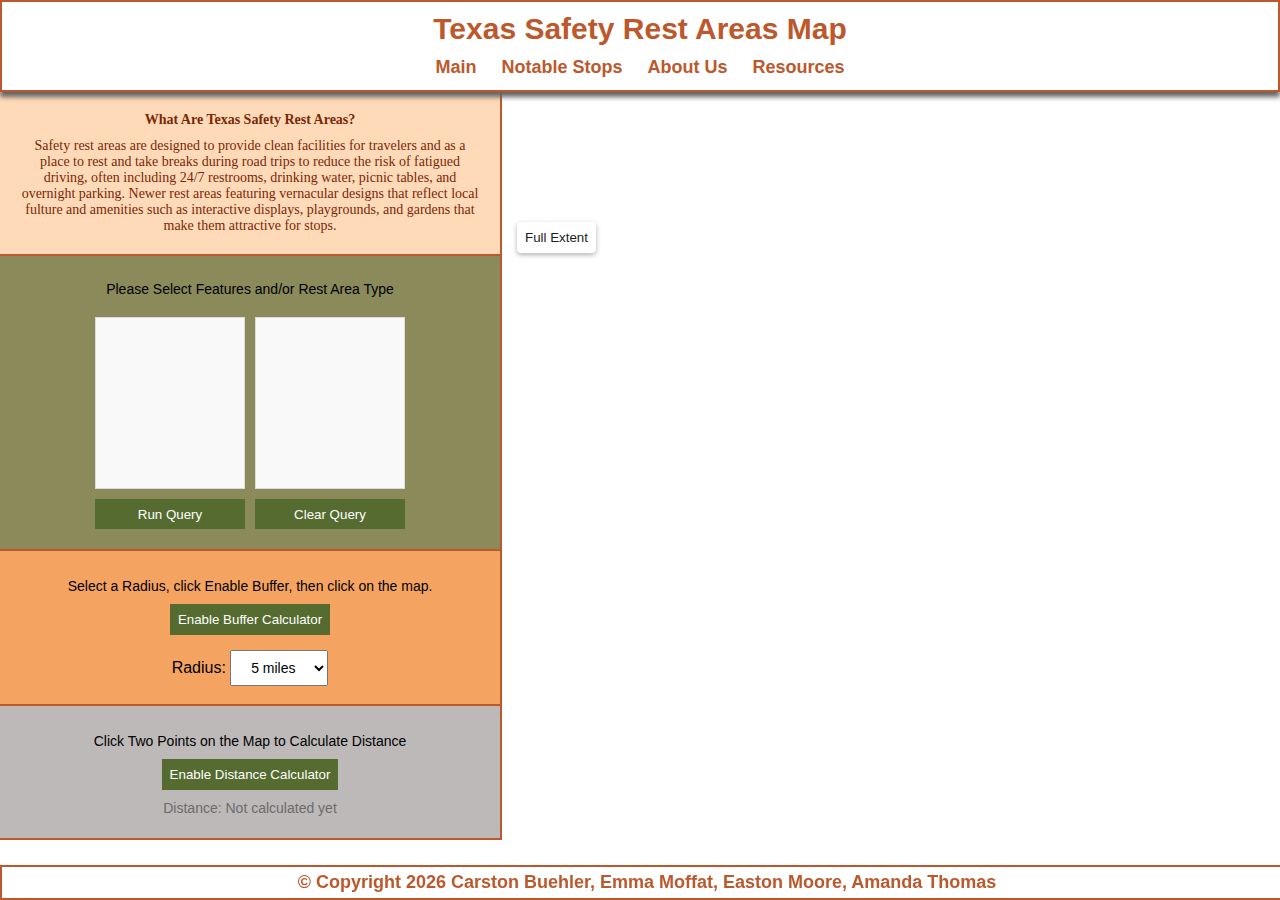
<file: index.html>
<!DOCTYPE html>
<!-- Final Group Project -->
 <!-- Buehler, Moffat, Moore, Thomas-->

<html lang="en">
    <head>
        <!-- set character encoding -->
        <meta charset="utf-8" />
        <!-- tab title -->
        <title>Texas Safety Rest Areas Map</title>
        <!-- include arcgis api for javascript -->
        <link rel="stylesheet" href="https://js.arcgis.com/4.30/esri/themes/light/main.css">
        <link rel="stylesheet" href="FP.css">
        <script src="https://js.arcgis.com/4.30/"></script>
        <script src="FP.js" defer></script>
    </head>
    <!-- page header  -->
     <header>
        Texas Safety Rest Areas Map
        <!-- div for main navigation linking addition HTML pages -->
        <div class= "topNav" id="myTopNav">
          <a href= "index.html" class="nav-link"> Main </a>
          <a href= "notable_stops.html" class="nav-link" target="_self"> Notable Stops </a> <!-- add class to change font size-->
          <a href= "about_us.html" class="nav-link"> About Us </a>
          <a href= "resources.html" class="nav-link"> Resources </a>
       </div>
     </header>
    <body>
         <!-- map on top of left nav - adding container -->
          <div class="container">
         <!-- left navigation window  -->
          <nav id="navPane">
            <ul> <!-- unsorted list for 4 options -->
                <li>
                  <div class="description">
                    <h3>What Are Texas Safety Rest Areas?</h3>
                    <p>Safety rest areas are designed to provide clean facilities for travelers and as a place
                      to rest and take breaks during road trips to reduce the risk of fatigued driving,
                      often including 24/7 restrooms, drinking water, picnic tables, and overnight parking.
                      Newer rest areas featuring vernacular designs that reflect local fulture and amenities such as
                      interactive displays, playgrounds, and gardens that make them attractive for stops.
                       </p>
                  </div>
                <li>
                  <!--container for query -->
                  <div id="querySection">
                    <p><span id="printResults">Please Select Features and/or Rest Area Type</span></p> <!--query instructions/results output-->
                    <!--container for checkboxes-->
                    <div class="checkboxes-container">
                      <div id="featuresCheckboxes" class="dropdown-content"></div>    <!--feature checkboxes-->
                      <div id="restAreaTypeCheckboxes" class="dropdown-content"></div> <!--rest area type checkboxes-->
                    </div>
                    <!--container for buttons-->
                    <div class="buttons-container">
                      <button id="runQuery">Run Query</button>     <!--run query button-->
                      <button id="clearQuery">Clear Query</button> <!--clear query button-->
                    </div>
                </div>
                </li>
                <li><!-- update for Locate & Buffer tool-->
                  <div id="option3Content">
                    <!-- buffer calc instructions -->
                     <p class="buffer-instructions">
                        Select a Radius, click Enable Buffer, then click on the map.
                     </p>
                  <button id="toggleButton3">Enable Buffer Calculator</button>
                   <div id="distanceOutput3">
                    <label for="radiusSelect">Radius:</label>
                  <select id="radiusSelect"> <!-- the thought here is that every 60 miles equals about one hour of travel time-->
                    <option value="5">5 miles</option>
                    <option value="10">10 miles</option>
                    <option value="20">20 miles</option>
                    <option value="30">30 miles</option>
                    <option value="40">40 miles</option>
                    <option value="50">50 miles</option>
                    <option value="100">100 miles</option>
                    <option value="150">150 miles</option>
                    <option value="200">200 miles</option>
                    <option value="250">250 miles</option>
                    <option value="300">300 miles</option>
                    <option value="350">350 miles</option>
                    <option value="400">400 miles</option>
                  </select>
                </div>
                </li>
                <li>
                  <!-- container for distance calculator -->
                  <div id="distCalcSection">
                    <div id="distCalcInstructions">Click Two Points on the Map to Calculate Distance</div> <!--instructions for calc-->
                    <button id="toggleButton">Enable Distance Calculator</button> <!--calc button-->
                    <div id="distanceOutput">Distance: Not calculated yet</div> <!--output text (displays distance)-->
                  </div>
                </li>
            </ul>
          </nav>
        <!-- div for map -->
         <div id="viewDiv">
           <button id="fullExtentButton" class="full-extent-button">Full Extent</button> <!-- full extent button -->
         </div>
        <!--future - attempt at buffer tool radius query  -->
        <br>
        <footer>
            <script>
              // Creates a variable 'today' and assigns it the date for today in milliseconds
              var today = new Date();
              // Creates a variable 'year' and assigns it the full year for today
              var year = today.getFullYear();
              // Writes "Copyright (copyright symbol) 2024 (or whatever the current year is)"
              document.writeln("&copy; Copyright " + year + " Carston Buehler, Emma Moffat, Easton Moore, Amanda Thomas");
            </script>
        </footer>
    </body>
</html>
</file>
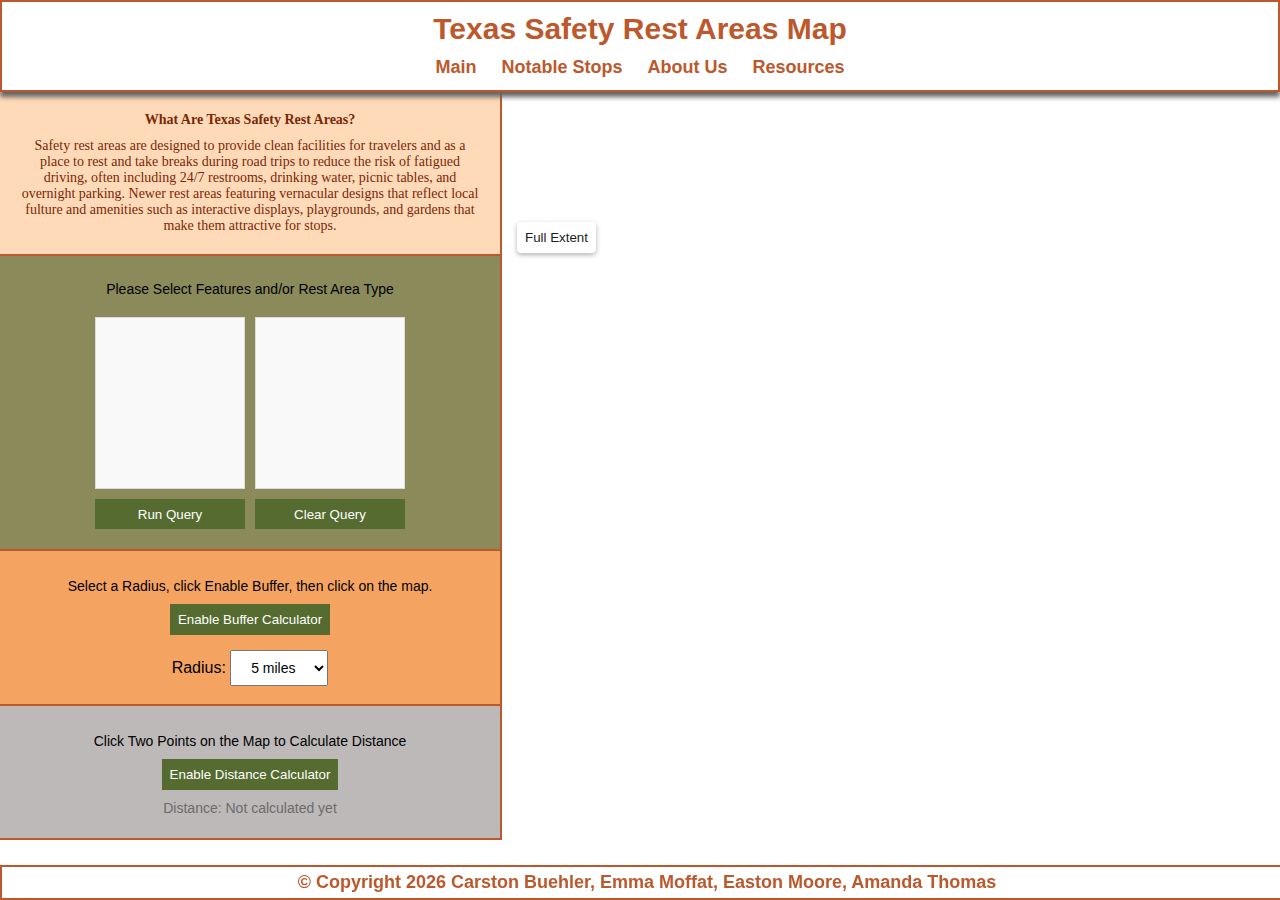
<file: finalproject.html>
<!DOCTYPE html>
<!-- Final Group Project -->
 <!-- Buehler, Moffat, Moore, Thomas-->

<html lang="en">
    <head>
        <!-- set character encoding -->
        <meta charset="utf-8" />
        <!-- tab title -->
        <title>Texas Safety Rest Areas Map</title>
        <!-- include arcgis api for javascript -->
        <link rel="stylesheet" href="https://js.arcgis.com/4.30/esri/themes/light/main.css">
        <link rel="stylesheet" href="FP.css">
        <script src="https://js.arcgis.com/4.30/"></script>
        <script src="FP.js" defer></script>
    </head>
    <!-- page header  -->
     <header>
        Texas Safety Rest Areas Map
        <!-- div for main navigation linking addition HTML pages -->
        <div class= "topNav" id="myTopNav">
          <a href= "finalproject.html" class="nav-link"> Main </a>
          <a href= "notable_stops.html" class="nav-link" target="_self"> Notable Stops </a> <!-- add class to change font size-->
          <a href= "about_us.html" class="nav-link"> About Us </a>
          <a href= "resources.html" class="nav-link"> Resources </a>
       </div>
     </header>
    <body>
         <!-- map on top of left nav - adding container -->
          <div class="container">
         <!-- left navigation window  -->
          <nav id="navPane">
            <ul> <!-- unsorted list for 4 options -->
                <li>
                  <div class="description">
                    <h3>What Are Texas Safety Rest Areas?</h3>
                    <p>Safety rest areas are designed to provide clean facilities for travelers and as a place
                      to rest and take breaks during road trips to reduce the risk of fatigued driving,
                      often including 24/7 restrooms, drinking water, picnic tables, and overnight parking.
                      Newer rest areas featuring vernacular designs that reflect local fulture and amenities such as
                      interactive displays, playgrounds, and gardens that make them attractive for stops.
                       </p>
                  </div>
                <li>
                  <!--container for query -->
                  <div id="querySection">
                    <p><span id="printResults">Please Select Features and/or Rest Area Type</span></p> <!--query instructions/results output-->
                    <!--container for checkboxes-->
                    <div class="checkboxes-container">
                      <div id="featuresCheckboxes" class="dropdown-content"></div>    <!--feature checkboxes-->
                      <div id="restAreaTypeCheckboxes" class="dropdown-content"></div> <!--rest area type checkboxes-->
                    </div>
                    <!--container for buttons-->
                    <div class="buttons-container">
                      <button id="runQuery">Run Query</button>     <!--run query button-->
                      <button id="clearQuery">Clear Query</button> <!--clear query button-->
                    </div>
                </div>
                </li>
                <li><!-- update for Locate & Buffer tool-->
                  <div id="option3Content">
                    <!-- buffer calc instructions -->
                     <p class="buffer-instructions">
                        Select a Radius, click Enable Buffer, then click on the map.
                     </p>
                  <button id="toggleButton3">Enable Buffer Calculator</button>
                   <div id="distanceOutput3">
                    <label for="radiusSelect">Radius:</label>
                  <select id="radiusSelect"> <!-- the thought here is that every 60 miles equals about one hour of travel time-->
                    <option value="5">5 miles</option>
                    <option value="10">10 miles</option>
                    <option value="20">20 miles</option>
                    <option value="30">30 miles</option>
                    <option value="40">40 miles</option>
                    <option value="50">50 miles</option>
                    <option value="100">100 miles</option>
                    <option value="150">150 miles</option>
                    <option value="200">200 miles</option>
                    <option value="250">250 miles</option>
                    <option value="300">300 miles</option>
                    <option value="350">350 miles</option>
                    <option value="400">400 miles</option>
                  </select>
                </div>
                </li>
                <li>
                  <!-- container for distance calculator -->
                  <div id="distCalcSection">
                    <div id="distCalcInstructions">Click Two Points on the Map to Calculate Distance</div> <!--instructions for calc-->
                    <button id="toggleButton">Enable Distance Calculator</button> <!--calc button-->
                    <div id="distanceOutput">Distance: Not calculated yet</div> <!--output text (displays distance)-->
                  </div>
                </li>
            </ul>
          </nav>
        <!-- div for map -->
         <div id="viewDiv">
           <button id="fullExtentButton" class="full-extent-button">Full Extent</button> <!-- full extent button -->
         </div>
        <!--future - attempt at buffer tool radius query  -->
        <br>
        <footer>
            <script>
              // Creates a variable 'today' and assigns it the date for today in milliseconds
              var today = new Date();
              // Creates a variable 'year' and assigns it the full year for today
              var year = today.getFullYear();
              // Writes "Copyright (copyright symbol) 2024 (or whatever the current year is)"
              document.writeln("&copy; Copyright " + year + " Carston Buehler, Emma Moffat, Easton Moore, Amanda Thomas");
            </script>
        </footer>
    </body>
</html>
</file>
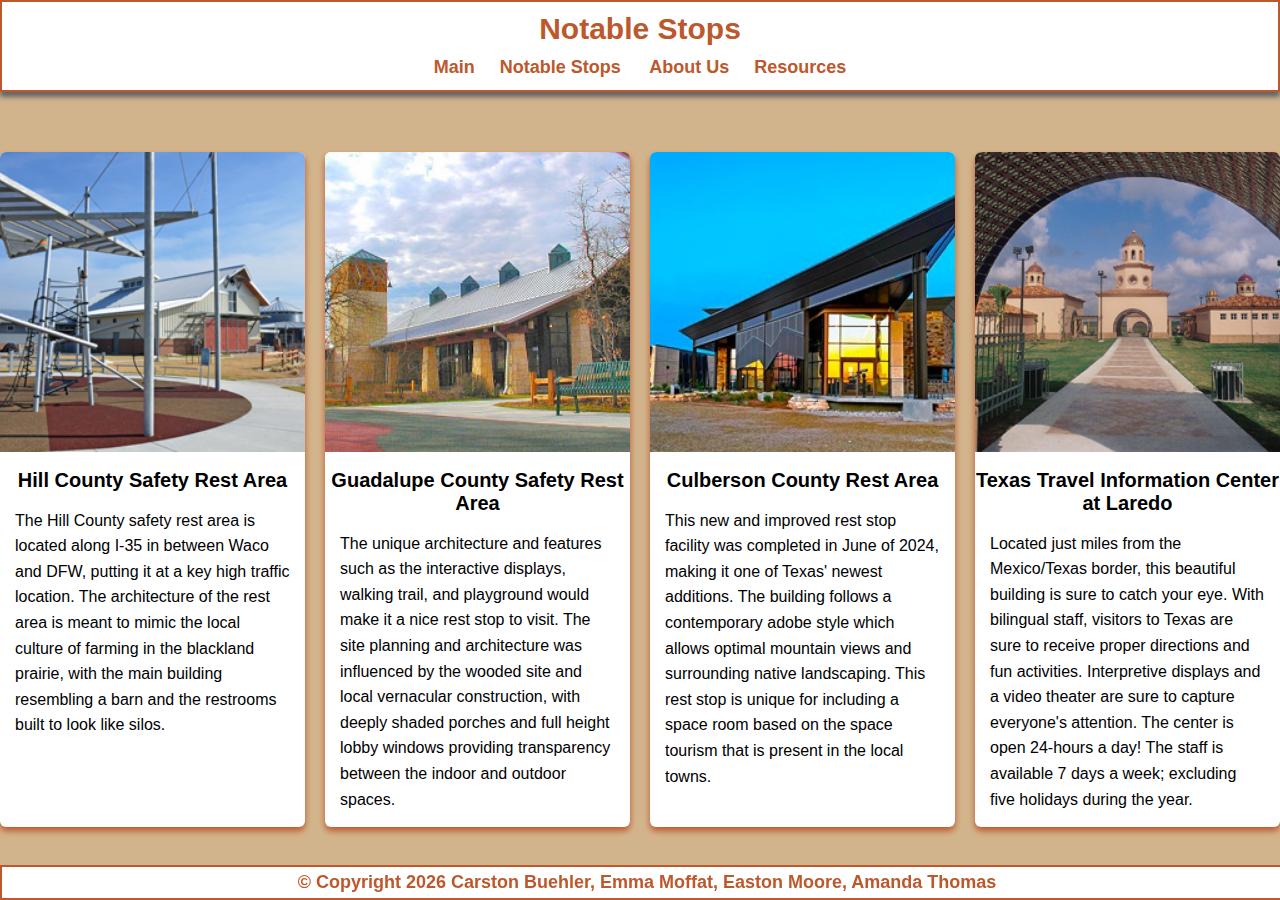
<file: notable_stops.html>
<!DOCTYPE html>
<!-- Final Group Project -->
 <!-- Buehler, Moffat, Moore, Thomas-->
  <!-- contains photo & description of each team member -->
  <html>
  <head>
    <meta charset="utf-8" />
    <title> Notable Stops </title>
    <link rel="stylesheet" href="notable_stops.css">
  </head>

  <body>

    <header>
       Notable Stops
       <!-- div for main navigation linking addition HTML pages -->
       <div class= "topNav" id="myTopNav">
         <a href= "index.html" class="nav-link"> Main </a>
         <a href= "notable_stops.html" class="nav-link" target="_self"> Notable Stops</a>
         <a href= "about_us.html" class="nav-link"> About Us </a>
         <a href= "resources.html" class="nav-link"> Resources </a>
      </div>
    </header>
    <div id= "container" style= "padding-top"  15px>
<div class="card-container">

<!-- div for card 1 -->
<section id="gray" class="card">
  <div class="card-img">
      <img src="images\rest_areas\hill-n.jpg" alt="Hill County Rest Area">
    </div>
    <div class="card-content">
        <h2 class="card-name"> Hill County Safety Rest Area </h2>
        <p class="profile-text"> The Hill County safety rest area is located along I-35 in between Waco and DFW, putting it
                                at a key high traffic location. The architecture of the rest area is meant to mimic the
                                local culture of farming in the blackland prairie, with the main building resembling
                                a barn and the restrooms built to look like silos. </p>
    </div>
</section>

<!-- div for card 2 -->
    <div class="card">
      <div class="card-img">
        <img src= "images\rest_areas\guadalupe-e.jpg" alt="Guadalupe County Safety Rest Area">
      </div>
      <div class= "card-info">
        <h2 class="card-name"> Guadalupe County Safety Rest Area </h2>
        <p class= "card-description"> The unique architecture and features such as the interactive displays, walking trail,
                                      and playground would make it a nice rest stop to visit. The site planning and architecture
                                      was influenced by the wooded site and local vernacular construction, with deeply shaded porches
                                      and full height lobby windows providing transparency between the indoor and outdoor spaces. </p>
      </div>
    </div>

<!-- div for card 3 -->
    <div class="card">
      <div class="card-img">
        <img src="images/rest_areas/culberson-ih10-e.jpg" alt="Culberson County Rest Area">
      </div>
      <div class= "card-info">
        <h2 class="card-name"> Culberson County Rest Area </h2>
        <p class= "card-description"> This new and improved rest stop facility was completed in June of 2024, making it one of Texas'
                                      newest additions. The building follows a contemporary adobe style which allows optimal mountain views
                                      and surrounding native landscaping. This rest stop is unique for including a space room based on the space tourism
                                      that is present in the local towns. </p>
      </div>
    </div>

<!-- div for card 4 -->
    <div class="card">
      <div class="card-img">
        <img src="images\rest_areas\laredo-tic.jpg" alt="Texas Travel Information Center at Laredo">
      </div>
      <div class= "card-info">
        <h2 class="card-name"> Texas Travel Information Center at Laredo </h2>
        <p class= "card-description"> Located just miles from the Mexico/Texas border, this beautiful building is sure to catch your eye.
          With bilingual staff, visitors to Texas are sure to receive proper directions and fun activities. Interpretive displays and a video theater
        are sure to capture everyone's attention. The center is open 24-hours a day! The staff is available 7 days a week; excluding five holidays during the year. </p>
      </div>
    </div>
  </div>

<!-- Footer with copyright -->
  <footer>
    <div id="copyright">
      <script>
        // Creates a variable 'today' and assigns it the date for today in milliseconds
        var today = new Date();
        // Creates a variable 'year' and assigns it the full year for today
        var year = today.getFullYear();
        // Writes "Copyright (copyright symbol) 2024 (or whatever the current year is)"
        document.writeln("&copy; Copyright " + year + " Carston Buehler, Emma Moffat, Easton Moore, Amanda Thomas");
      </script>
    </div>
  </footer>
</file>
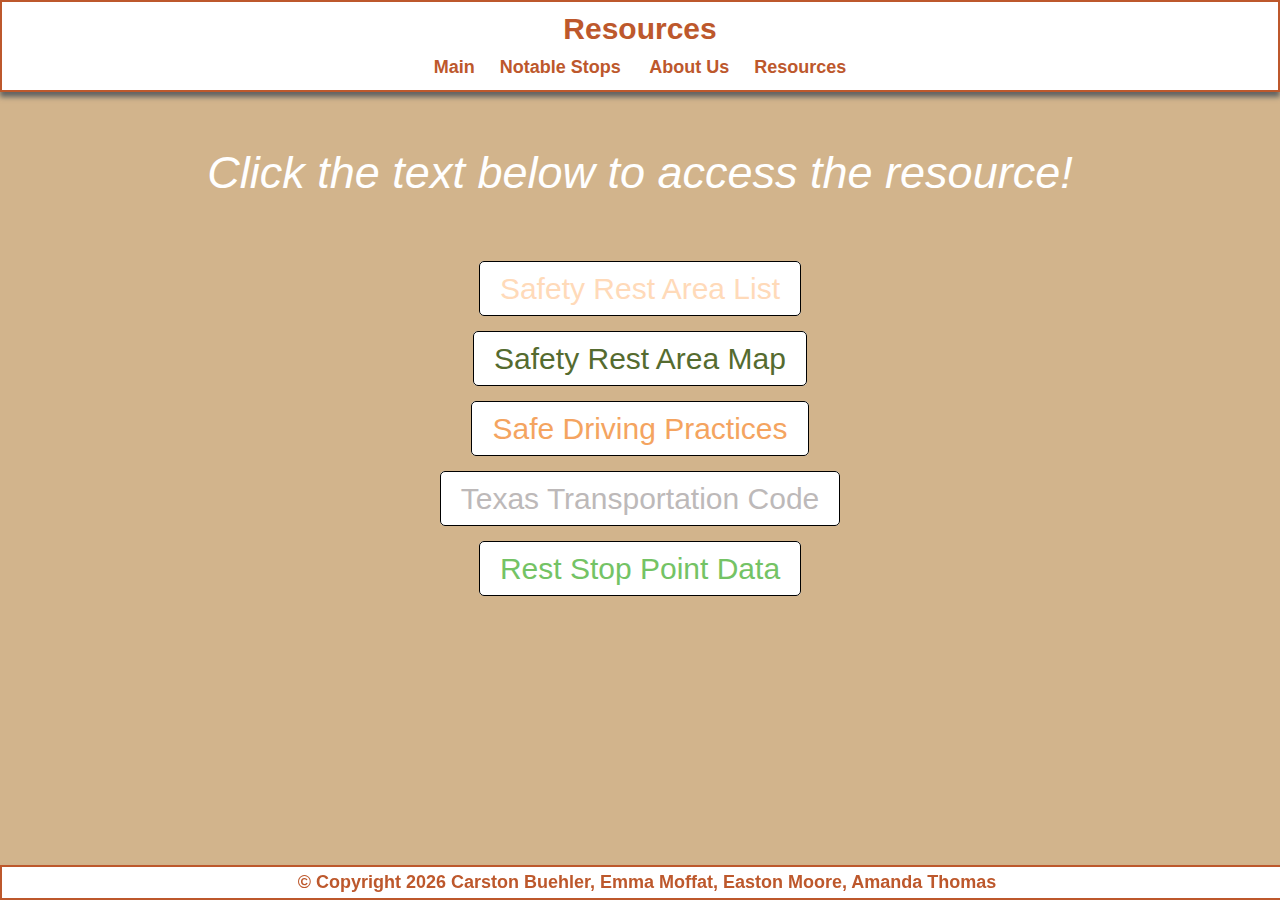
<file: resources.html>
<!DOCTYPE html>
<!-- Final Group Project -->
 <!-- Buehler, Moffat, Moore, Thomas-->
  <!-- contains all data, sources, and information used with the project -->
  <html>
  <head>
    <meta charset="utf-8" />
    <title> Resources </title>
    <link rel="stylesheet" href="resources.css">
  </head>

  <body>

    <header>
       Resources
       <!-- div for main navigation linking addition HTML pages -->
       <div class= "topNav" id="myTopNav">
         <a href= "index.html" class="nav-link"> Main </a>
         <a href= "notable_stops.html" class="nav-link" target="_self"> Notable Stops</a> <!-- add class to change font size-->
         <a href= "about_us.html" class="nav-link"> About Us </a>
         <a href= "resources.html" class="nav-link"> Resources </a>
      </div>
    </header>
    <div class="intro-description">
      <p> Click the text below to access the resource! </p>
    </div>
    <!-- section for creating resources links -->
    <div class="r-links">
<br>
  <a href= "https://www.txdot.gov/discover/rest-areas-travel-information-centers/safety-rest-area-list.html" target='_blank' class="resource-link-1"> Safety Rest Area List </a>
<br>
<br>
<br>
    <a href= "https://www.txdot.gov/discover/rest-areas-travel-information-centers/safety-rest-area-map.html" target='_blank' class="resource-link-2"> Safety Rest Area Map </a>
<br>
<br>
<br>
    <a href="https://ftp.txdot.gov/pub/txdot-info/library/pubs/travel/sra_brochure.pdf" target='_blank' class="resource-link-3"> Safe Driving Practices </a>
<br>
<br>
<br>
    <a href= "https://statutes.capitol.texas.gov/Docs/TN/htm/TN.545.htm" target='_blank' class="resource-link-4"> Texas Transportation Code </a>
<br>
<br>
<br>
  <a href="https://www.arcgis.com/home/item.html?id=c1aa29082def40b7accce529f6118543#overview" target='_blank' class="resource-link-5"> Rest Stop Point Data </a>
</div>
    <!-- added footer from notable stops -->
    <footer>
      <div id="copyright">
        <script>
          // Creates a variable 'today' and assigns it the date for today in milliseconds
          var today = new Date();
          // Creates a variable 'year' and assigns it the full year for today
          var year = today.getFullYear();
          // Writes "Copyright (copyright symbol) 2024 (or whatever the current year is)"
          document.writeln("&copy; Copyright " + year + " Carston Buehler, Emma Moffat, Easton Moore, Amanda Thomas");
        </script>
      </div>
    </footer>
</file>
<file: FP.css>
/* final project css */

/* START OF MOBILE RESIZING - https://www.w3schools.com/css/css_rwd_mediaqueries.asp */
@media (max-width: 768px) {
    .container {
        flex-direction: column;
    }

    #navPane {
        width: 100%;
        height: auto; /* Let it grow with content */
    }

    #viewDiv {
        width: 100%;
        height: 60vh; /* Map should take up less space on small screens */
    }

    #navPane ul li {
        padding: 10px;  /* Space out the items for better touch interaction */
    }
    /*  END OF MOBILE DEVICE RESIZING */

    /* Option button texts can be larger on small screens */
    #navPane ul li a {
        font-size: 20px;
    }
}

/* adding flex-box to keep header visible */
body {
    display: flex;
    flex-direction: column;
    height: 100vh;
    margin: 0;
}

/* set the size of the map */
#viewDiv {
    flex: 1; /* keep map visible */
    position: relative; /* add to keep zoom visible on map */
    overflow: hidden; /* to keep the map from creating a vertical scroll bar */
}

/* left nav flex - map is overriding the left nav */
    .container {
        display: flex;
        flex: 1;
        margin-bottom: 60px;
    }

/* header style */   /* added z-index and flexbox */
header {
    font-family: 'Calibri', sans-serif; /* match our ppt slides */
    background-color: rgb(255,255,255); /* white */
    color: rgb(189, 88, 44); /* match our ppt slides */
    font-size: 30px; /* increased font size*/
    font-weight: bold; /* make title stand out, trying bolder */
    text-align: center;
    padding: 10px;
    border: 2px solid rgb(189, 88, 44);
    z-index: 10; /* place header on top of the map */
    position: relative; /* add to keep zoom visible on map */
    box-shadow: 0 5px 5px #636363
}

/* copied footer from notable stops */
footer {
    font-family: 'Calibri', sans-serif; /* match our ppt slides */
    background-color: rgb(255,255,255); /* white */
    color: rgb(189, 88, 44); /* match our ppt slides */
    font-size: 18px; /* increased font size*/
    font-weight: bold; /* make title stand out, trying bolder */
    text-align: center;
    padding: 5px;
    border: 2px solid rgb(189, 88, 44);
    z-index: 10; /* place header on top of the map */
    position: fixed; /* to span across bottom */
    box-shadow: 0 5px 5px #636363;
    bottom: 0px;
    width: 100%;
    left: 0;
  }

h3,
p,
.description {
    text-align: center;
    margin: 10px;
    color: rgb(121, 40, 6);
    font-size: 14px;
}

/* change styling to links in header */
.nav-link {
    font-size: 18px; /* smaller font size for navigation links */
    margin: 0 10px; /* add spacing between the links */
    text-decoration: none;
    color: rgb(189, 88, 44); /* match the header color */
    }

/* add box around nav links in header for better user experience */
.nav-link:hover {
    background-color: rgb(189, 88, 44); /*setting box fill color */
    color: white; /*link color changes to white*/
    border: 1px solid rgb(189, 88, 44); /*setting box border color */
    border-radius: 5px;
    }

.nav-link:active {
  border: 1px solid rgb(189,88, 44);
  border-radius: 5px;
}

/* left navigation window style */
#navPane {
    width: 500px;
    background-color: white;
    border-right: 2px solid rgb(189, 88, 44);
    display: flex;  /* add to space out the 4 options */
    flex-direction: column;
}

#navPane ul {
    list-style-type: none;
    padding: 0;
    margin: 0;
    flex: 1;
    display: flex;
    flex-direction: column;
    /* justify-content: space-between; changed to space-between to evenly space out the options */
}

#navPane ul li {
    flex: 1;    /* adding flex and center for options */
    display: flex;
    align-items: center;
    justify-content: center;
    /* margin: 0; */
    border-bottom: 2px solid rgb(189, 88, 44); /* add a divider line between the options */
}

/* attempt to resize option 1/description */
#navPane ul li:nth-child(1) {
    flex: 1;
}

#navPane ul li:nth-child(2) {
    height: 310px; /* set fixed height for Option 2/query tool */
}

#navPane ul li:nth-child(3) {
    /* height: 110px; set fixed height for Option 3/buffer tool */
    height: auto; /* Allow flexible height for varying screen sizes */
    min-height: 130px; /* Maintain minimum height */
    display: flex;
    flex-direction: column;
    align-items: center;
    justify-content: flex-start; /* Align content to the top */
    padding: 10px; /* Add inner spacing to prevent text overflow */
    background-color: #f4a460; /* Keep sandy beige background */
    box-sizing: border-box; /* Include padding in total size */
    overflow: hidden; /* Ensure no content bleeds out */
}

#navPane ul li:nth-child(4) {
    height: 120px; /* set fixed height for Option 4/distance calc */
    min-height: 110px;
}

#navPane ul li:nth-child(1) {
    /* background-color: #d2b48c; light brown */
    background-color: #ffdab9; /* peach */

}

#navPane ul li:nth-child(2) {
    background-color: #808000; /* olive green */
    background-color: #8a8a5b; /* olive green */
}

#navPane ul li:nth-child(3) {   /* buffer calculator */
    display: flex;
    flex-direction: column;
    align-items: center;
    justify-content: center;
    background-color: #f4a460; /* sandy beige */
}

#navPane ul li:nth-child(4) {    /* distance calculator */
    display: flex;
    flex-direction: column;
    align-items: center;
    justify-content: center;
    /* background-color: #cd5c5c; soft clay */
    background-color: #bdb9b9; /* gray */
}

#navPane ul li a {
    text-decoration: none;
    color: rgb(0, 0, 0); /* made color darker, standard color was not dark enough */
    font-family: 'Calibri', sans-serif;
    font-size: 18px;
    width: 100%;
    text-align: center;
}

#navPane ul li a:hover {
    text-decoration: underline;
}

/* Button styling for buffer*/
#toggleButton3 {
    margin: 5px 0;
    padding: 8px;
    /* background-color: #702963; dark purple */
    background-color: #556b2f; /* deep olive */
    color: white;
    border: none;
    cursor: pointer;
    font-family: 'Calibri', sans-serif;
    text-align: center;
}

/* buffer instructions styling */
.buffer-instructions {
    color: rgb(0, 0, 0);
    font-family: 'Calibri', sans-serif;
    text-align: center;
    margin: 5px;
    /* padding-left: 90px; */
    width: 100%;
}

/* Distance output styling for buffer */
#distanceOutput3 {
    color: rgb(0, 0, 0);
    font-family: 'Calibri', sans-serif;
    text-align: center;
    margin-top: 5px;
    width: 100%;
}

#option3Content {
    display: flex;
    flex-direction: column;
    align-items: center;
    width: 100%;
    padding-top: 10px;
}

#radiusSelect {
    margin: 5px 0;
    padding: 8px;
    font-family: 'Calibri', sans-serif;
    text-align: center;
    font-size: 14px;
  }

/* ***formatting for distance calc elements*** */
/*styling for distance calc container*/
  #distCalcSection {
    display: flex;
    flex-direction: column;
    justify-content: center;
    align-items: center;
    width: 100%;
    font-size: 14px;

  }
/*styling for distance calc instructions*/
  #distCalcInstructions {
    color: rgb(0, 0, 0);
    font-family: 'Calibri', sans-serif;
    text-align: center;
    margin: 5px;
    width: 100%;
  }
/*styling for distance calc button*/
  #toggleButton {
    margin: 5px 0;
    padding: 8px;
    background-color: #556b2f; /* deep olive */
    color: white;
    border: none;
    cursor: pointer;
    font-family: 'Calibri', sans-serif;
    text-align: center;
}
/*styling for output text for distance calc*/
  #distanceOutput {
    color: rgb(109, 106, 105);
    font-family: 'Calibri', sans-serif;
    text-align: center;
    margin-top: 5px;
    width: 100%;
  }
/* ***end of formatting for distance calc elements*** */

/* adding background to scale bar - cannot read over other text */
.custom-scale-bar {
    background-color: rgba(255, 255, 255, 0.8); /* light background */
    padding: 5px;
    border-radius: 4px;
    box-shadow: 0 2px 5px rgba(0, 0, 0, 0.3);
    color: black;
    position: absolute;
    bottom: 60px; /* move the scale bar up, as it is under the footer */
    right: 10px;
}

/* add button to reset map extent */
.full-extent-button {
    display: block; /* ensure the button is displayed */
    position: absolute;
    top: 130px;
    left: 15px;
    padding: 8px;
    background-color: #ffffff;
    color: rgb(34, 29, 29);
    border: none;
    cursor: pointer;
    font-family: 'Calibri', sans-serif;
    text-align: center;
    border-radius: 4px;
    box-shadow: 0 2px 5px rgba(0, 0, 0, 0.3);
    z-index: 5; /* ensure it's above other elements */
}

.esri-popup .esri-popup-header .esri-title {
  font-size: 18px;
  font-weight: bolder;
}


/* ***formatting for query elements*** */
/*formatting for query section*/
#querySection {
    display: flex;
    flex-direction: column;
    justify-content: center;
    align-items: center;
    gap: 10px;
    padding: 20px 10px;
}

/*styling for query results text*/
#querySection p {
      color: rgb(0, 0, 0);
      font-family: 'Calibri', sans-serif;
      text-align: center;
      margin-top: 5px;
      width: 100%;
  }

/*formatting container for run query and clear query buttons*/
.buttons-container {
    display: flex;
    gap: 10px;
    align-items: center;
}

/*styling checkboxes*/
#featuresCheckboxes, #restAreaTypeCheckboxes {
    display: block;
    width: 100%;
    max-height: 150px;
    overflow-y: auto;
    padding: 10px;
    text-align: left;
}

/*formatting container for checkboxes*/
#querySection .checkboxes-container {
    display: flex;
    justify-content: center;
    gap: 10px;
    width: 100%;
}

/*styling for dropdown box*/
.dropdown-content {
    display: block;
    position: static;
    left: 100%;
    top: 0;
    background-color: #f9f9f9;
    width: 225px;
    height: 150px;
    overflow-y: auto;
    border: 1px solid #ddd;
    z-index: 1;
}

/*styling for content inside dropdown menu*/
.dropdown-content label {
    display: block;
    padding: 5px 5px;
    text-align: left;
    font-family: 'Calibri', sans-serif;
}
/*styling for query buttons*/
.buttons-container button {
    background-color: #556b2f; /* deep olive */
    color: white;
    border: none;
    cursor: pointer;
    width: 150px;
    height: 30px;
    justify-content: center;
    align-items: center;
    font-family: 'Calibri', sans-serif;
}
/* ***end of formatting for query elements*** */
</file>
<file: notable_stops.css>
/* about us... css */

/* Start Mobile Friendly Resize */

@media (max-width: 768px) {
  /* Adjust layout for smaller screens */
  .card-container {
    flex-direction: column; /* Stack cards vertically */
    align-items: center;
  }

  .card {
    width: 100%; /* Make cards full width */
    margin: 20px 0; /* Adjust margins for spacing */
  }
}
/* End mobile Friendly Resize */

body {
    display: flex;
    flex-direction: column;
    height: 100vh;
    margin: 0;
    background-color: #d2b48c;
}

header {
    font-family: 'Calibri', sans-serif; /* match our ppt slides */
    background-color: rgb(255,255,255); /* white */
    color: rgb(189, 88, 44); /* match our ppt slides */
    font-size: 30px; /* increase font size */
    font-weight: bold; /* make the font bold */
    text-align: center;
    padding: 10px;
    border: 2px solid rgb(189, 88, 44);
    z-index: 10; /* place header on top of the map */
    position: relative; /* add to keep zoom visible on map */
    box-shadow: 0 5px 5px #636363 /*added shadow visual below header */
}

footer {
  font-family: 'Calibri', sans-serif; /* match our ppt slides */
  background-color: rgb(255,255,255); /* white */
  color: rgb(189, 88, 44); /* match our ppt slides */
  font-size: 18px; /* increased font size*/
  font-weight: bold; /* make title stand out, trying bolder */
  text-align: center;
  padding: 5px;
  border: 2px solid rgb(189, 88, 44);
  z-index: 10; /* place header on top of the map */
  position: relative; /* add to keep zoom visible on map */
  box-shadow: 0 5px 5px #636363;
  /* display: flex; */
  bottom: 0px;
  /* margin: 0; */
  position: fixed;
  width: 100%;
}

.nav-link {
    font-size: 18px; /* smaller font size for navigation links */
    margin: 0 10px; /* add spacing between the links */
    text-decoration: none;
    color: rgb(189, 88, 44); /* match the header color */
    }

/* add box around nav links in header for better user experience */
.nav-link:hover {
    background-color: rgb(189, 88, 44); /*setting box fill color */
    color: white; /*link color changes to white*/
    border: 1px solid rgb(189, 88, 44); /*setting box border color */
    border-radius: 5px;
    }

.nav-link:active {
  border: 1px solid rgb(189,88, 44);
  border-radius: 5px;
}

.container {
    display: flex;
    flex: 1;
    margin: auto;
}

.card-container {
  display: flex;
  flex: 1;
  gap: 20px;
  /* width: 1600px; */
  margin: auto;
}

.card {
  background-color: white;
  border-radius: 6px;
  box-shadow: 0 4px 6px rgb(189,88,44);
  overflow: hidden;
  width: 400px;
  height: auto;
  margin: 60px auto;
}

.card-img {
  width: 100%;
  height: 300px;
}

.card-img img {
  width: 100%;
  height: 100%;
  object-fit: cover;
  object-position: top;
}

.card-name,
.card h2,
.card h3 {
  font-family: 'Calibri', sans-serif;
  font-size: 20px;
  color: #000;
  text-align: center;
  margin-bottom: 10px;
}

.card-description,
.profile-text {
  margin-left: 15px;
  margin-right: 15px;
  margin-bottom: 15px;
  font-size: 16px;
  font-family: 'Calibri', sans-serif;
  color: #000;
  line-height: 1.6;
}
</file>
<file: resources.css>
/* resources css */


body {
    display: flex;
    flex-direction: column;
    height: 100vh;
    margin: 0;
    background-color: #d2b48c;
}

header {
    font-family: 'Calibri', sans-serif; /* match our ppt slides */
    background-color: rgb(255,255,255); /* white */
    color: rgb(189, 88, 44); /* match our ppt slides */
    font-size: 30px; /* increase font size */
    font-weight: bold; /* make the font bold */
    text-align: center;
    padding: 10px;
    border: 2px solid rgb(189, 88, 44);
    z-index: 10; /* place header on top of the map */
    position: relative; /* add to keep zoom visible on map */
    box-shadow: 0 5px 5px #636363 /*added shadow visual below header */
}

footer {
  font-family: 'Calibri', sans-serif; /* match our ppt slides */
  background-color: rgb(255,255,255); /* white */
  color: rgb(189, 88, 44); /* match our ppt slides */
  font-size: 18px; /* increased font size*/
  font-weight: bold; /* make title stand out, trying bolder */
  text-align: center;
  padding: 5px;
  border: 2px solid rgb(189, 88, 44);
  z-index: 10; /* place header on top of the map */
  position: relative; /* add to keep zoom visible on map */
  box-shadow: 0 5px 5px #636363;
  /* display: flex; */
  bottom: 0px;
  /* margin: 0; */
  position: fixed;
  width: 100%;
}

.intro-description {
  text-align: center;
  font-family: 'Calibri', sans-serif;
  font-style: italic;
  font-size: 45px;
  color: white;
  margin-top: 10px;
}

/* change styling to links in header */
.nav-link {
    font-size: 18px; /* smaller font size for navigation links */
    margin: 0 10px; /* add spacing between the links */
    text-decoration: none;
    color: rgb(189, 88, 44); /* match the header color */
    }

/* add box around nav links in header for better user experience */
.nav-link:hover {
    background-color: rgb(189, 88, 44); /*setting box fill color */
    color: white; /*link color changes to white*/
    border: 1px solid rgb(189, 88, 44); /*setting box border color */
    border-radius: 5px;
    }

.nav-link:active {
  border: 1px solid rgb(189,88, 44);
  border-radius: 5px;

}

.container {
    display: flex;
    flex: 1;
}
/*styling for Saftey Rest Area List*/
.resource-link-1 {
  font-size: 30px;
  font-family: 'Calibri', sans-serif;
  border: 1.5px solid black;
  border-radius: 5px;
  color: #ffdab9; /*peach color to match main colors*/
  background-color: white;
  text-decoration: none;
  padding: 10px 20px;
}

/*changing design for hover-over*/
.resource-link-1:hover {
  color: white;
  background-color: #ffdab9;
}
/*styling for Saftey Rest Area Map link*/
.resource-link-2 {
  font-size: 30px;
  font-family: 'Calibri', sans-serif;
  border: 1.5px solid black;
  border-radius: 5px;
  color:  #556b2f; /*deep olive color to match main colors*/
  background-color: white;
  text-decoration: none;
  padding: 10px 20px;
}

/*changing design for hover-over*/
.resource-link-2:hover {
  color: white;
  background-color: #556b2f;
}

/*styling for Safe Driving Practices link*/
.resource-link-3 {
  font-size: 30px;
  font-family: 'Calibri', sans-serif;
  border: 1.5px solid black;
  border-radius: 5px;
  color: #f4a460; /*sandy beige color to match main colors*/
  background-color: white;
  text-decoration: none;
  padding: 10px 20px;
}

/*changing design for hover-over*/
.resource-link-3:hover{
  color: white;
  background-color: #f4a460;
}

/*styling for Texas Transportation Code link*/
.resource-link-4 {
  font-size: 30px;
  font-family: 'Calibri', sans-serif;
  border: 1.5px solid black;
  border-radius: 5px;
  color: #bdb9b9; /*gray color to match main colors*/
  background-color: white;
  text-decoration: none;
  padding: 10px 20px;
}

/*changing design for hover-over*/
.resource-link-4:hover {
  color: white;
  background-color: #bdb9b9;
}
/*Styling for Map Reference link*/
.resource-link-5 {
  font-size: 30px;
  font-family: 'Calibri', sans-serif;
  border: 1.5px solid black;
  border-radius: 5px;
  color:  #74C365; /*muted green color to color themes*/
  background-color: white;
  text-decoration: none;
  padding: 10px 20px;
}

/*changing design for hover-over*/
.resource-link-5:hover {
  color: white;
  background-color: #74C365;

}

.r-links{
  text-align: center;
  margin: 10px 0;
}
</file>
